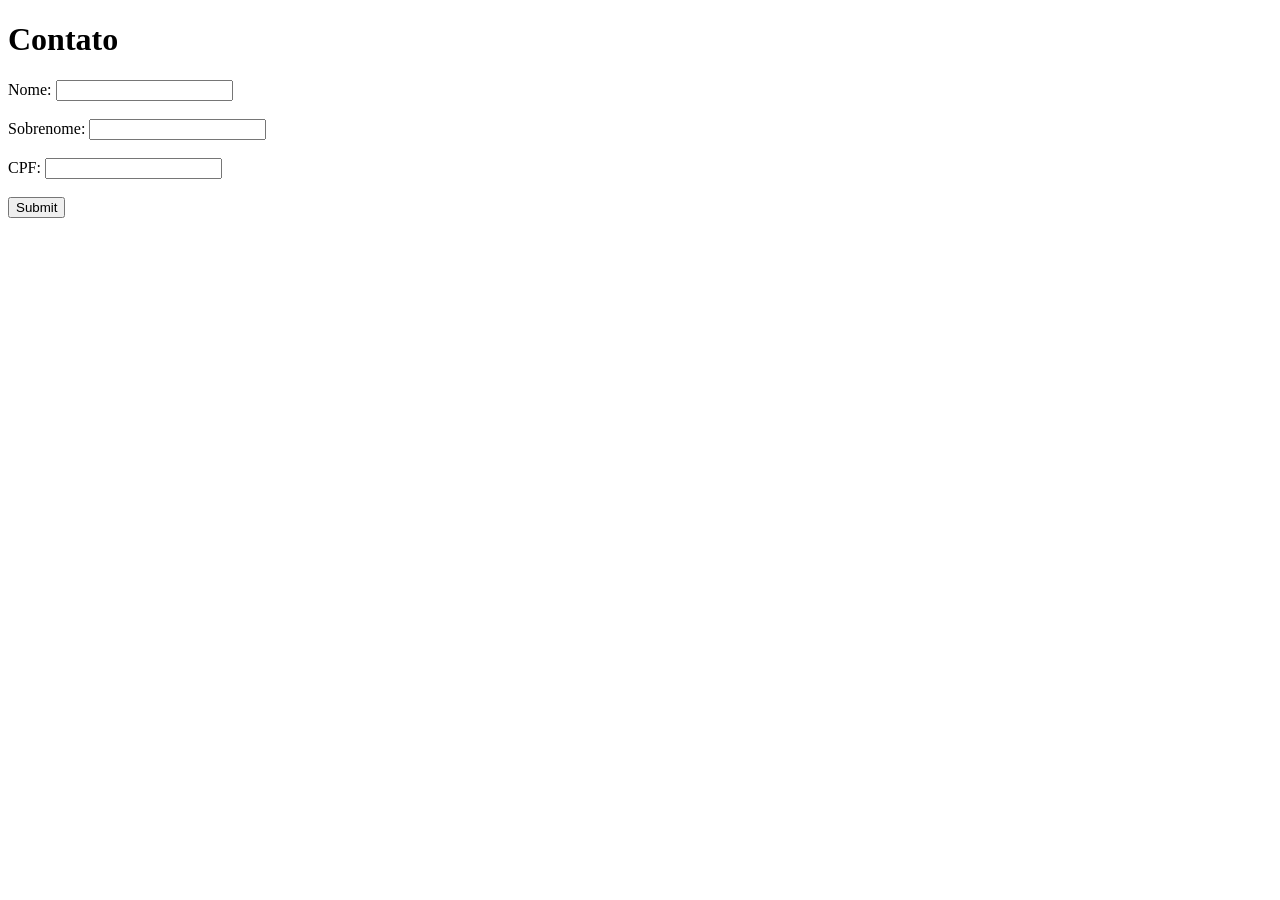
<file: aula0821/Jhonatan/index.html>
<!doctype html>
<html>
	<head>
		<title>Primeiro PHP</title>
		<meta charset="UTF-8">
	</head>
	<body>
		<h1>Contato</h1>
		<form action="mostrar_contato.php" method="get">
			<label for="nome">Nome:</label>
			<input type="text" name="nome" id="nome">
			<br><br>
			<label for="sobrenome">Sobrenome:</label>
			<input type="text" name="sobrenome" id="sobrenome">
			<br><br>
			<label for="cpf">CPF:</label>
			<input type="text" name="cpf" id="cpf">
			<br><br>
			<input type="submit">
		</form>
	</body>
</html>
</file>
